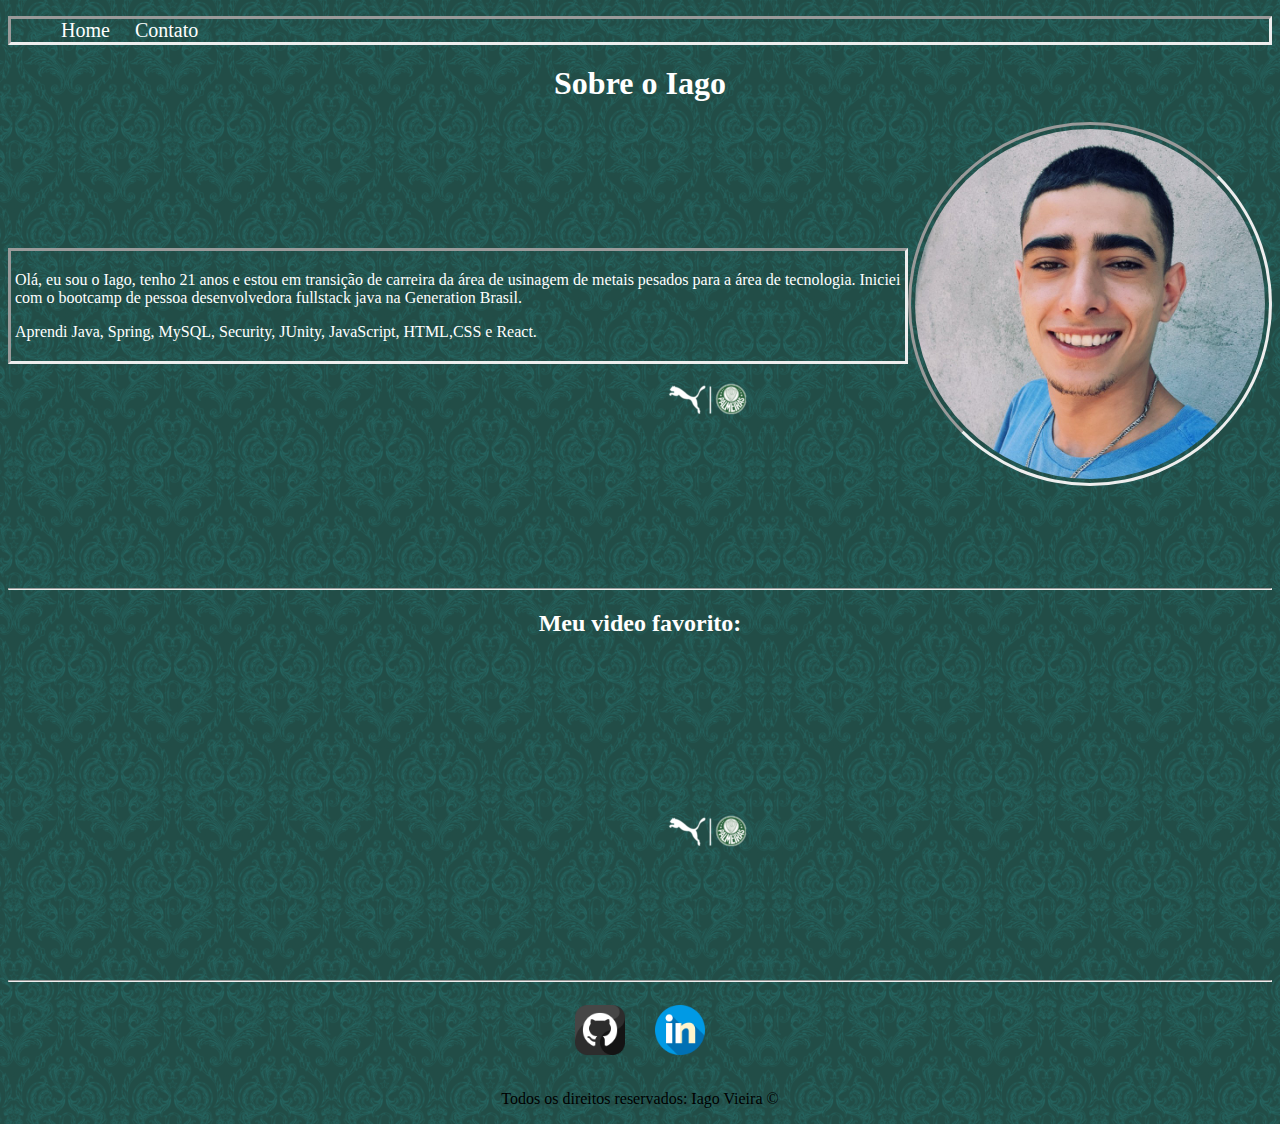
<file: Fundamentos_Web/index.html>
<!DOCTYPE html>
<html lang="pt-br"> 
    <head>
        <meta charset="UTF-8" />
        <meta name=" viewport" content="width=device-width, initial-scale=1.0" />
        <title>Iago Vieira</title>
        <link rel="stylesheet" href="assets/css/style.css">
    </head>
    
    <style>
        body {
            background-image: url("assets/img/fundo_palmeiras.png");
        }
    </style>
    <body>
        
        <ul id="menu" style="border: inset;">
            <div>
           <li>
               <a href="index.html"> Home </a>
           </li> 
           <li>
               <a href="contato.html"> Contato</a>
           </li>
           </div>
        </ul>
       
        <h1 class="topo">Sobre o Iago</h1>

        </div>
        <div class="container">
            
            <div class="p-txt">
                <p >
                    Olá, eu sou o Iago, tenho 21 anos e estou em transição de carreira da área de usinagem de metais pesados para a área de tecnologia. Iniciei com o bootcamp de pessoa desenvolvedora fullstack java na Generation Brasil.
                </p>   

             <p >
                 Aprendi Java, Spring, MySQL, Security, JUnity, JavaScript, HTML,CSS e React.
             </p>
            </div>
            
            <div>
                <img class="br-50 p-txt" src="assets/img/foto iago.jpg" width="350"   alt="foto do criador desse conteúdo"  />
            </div>
   
        </div>

        <br>
        <br>
        <br>
        <br>
        <br>
        <hr>
    
        
    <h2 class="topo">Meu video favorito:</h2>

    <div class="container">
    <iframe width="560" height="315" src="https://www.youtube.com/embed/Yaqv1Yi3zkM" title="YouTube video player" frameborder="0" allow="accelerometer; autoplay; clipboard-write; encrypted-media; gyroscope; picture-in-picture" allowfullscreen></iframe>
    </div>

    <hr>
        <footer>
            <div class="container">
             
                <a href="https://github.com/IagoVieiraa" target="_blank">
                <img class="tm-logo" src="assets/img/github.png" alt="logo github"> </a>
             
                <a href="https://www.linkedin.com/in/iago-vieira-499076165/" target="_blank">
                <img class="tm-logo" src="assets/img/linkedin.png" alt="logo linkedin"> </a>
            </div>


            <p class="rodape">
            Todos os direitos reservados: Iago Vieira &copy;
            </p>
        </footer>
</body>
</html>
</file>
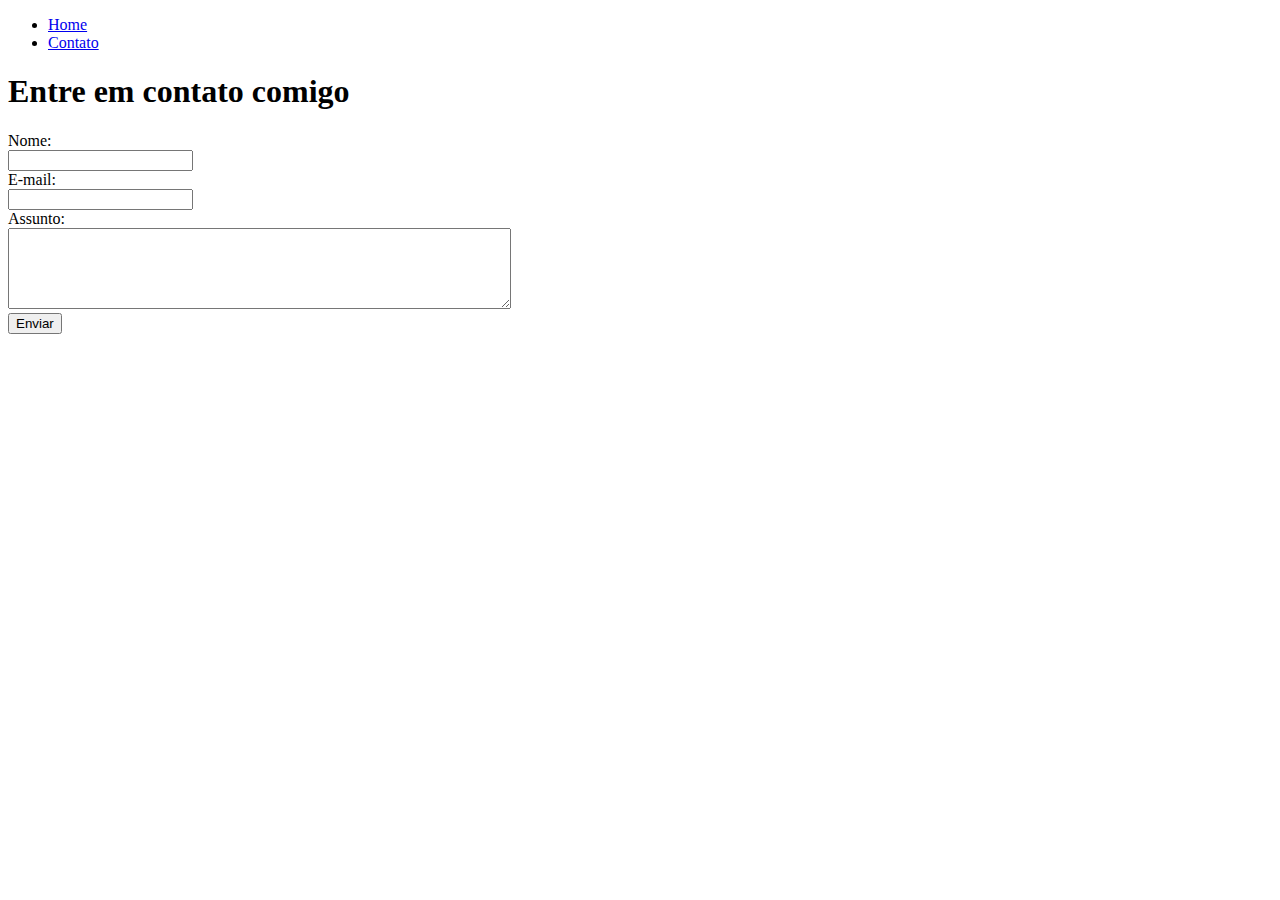
<file: contato.html>
<!DOCTYPE html>
<html lang = "pt-br">
    <head>
        <meta charset="UTF-8" />
        <meta name="viewport" content="width=device-width", initial-scale="1.0" />
        <title>Contato</title>
    </head>
    <body>
        <ul>
            <li>
                <a href="index.html"> Home</a>
            </li>
            <li>
                <a href="contato.html"> Contato</a>
            </li>
        </ul>

        <h1>Entre em contato comigo</h1>

        <form>
            <label for="nome"> Nome:</label> <br />
            <input type="text" id="nome" />
            <br>
            <label for="email"> E-mail:</label> <br />
            <input type="email" id="email" />
            <br>
            <label for="assunto"> Assunto:</label> <br />
            <textarea name="assunto" id="assunto" cols="60" rows="5"></textarea>
            <br>
            <button>Enviar</button>
        </form>
    </body>

</html>
</file>
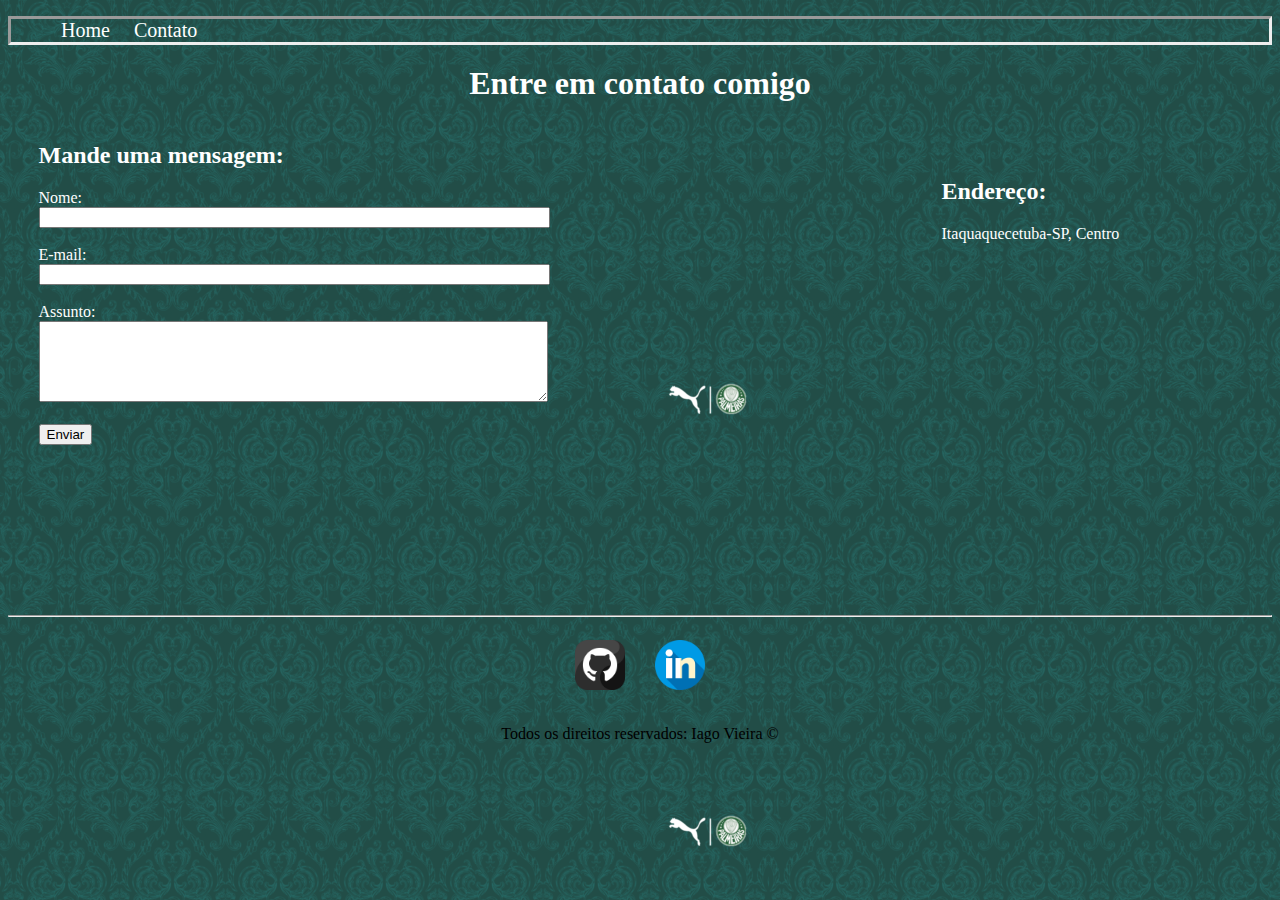
<file: Fundamentos_Web/contato.html>
<!DOCTYPE html>
<html lang = "pt-br">
    <head>
        <meta charset="UTF-8" />
        <meta name="viewport" content="width=device-width", initial-scale="1.0" />
        <title>Contato</title>
        <link rel="stylesheet" href="assets/css/style.css">
    </head>
    <body>
        <style>
            body {
                background-image: url("assets/img/fundo_palmeiras.png");
            }
        </style>
        <ul id="menu" style="border: inset;">
            <li>
                <a href="index.html"> Home</a>
            </li>
            <li>
                <a href="contato.html"> Contato</a>
            </li>
        </ul>

        <h1 class="topo">Entre em contato comigo</h1>

        <div class="container">
        
        <div >
            <h2>Mande uma mensagem:</h2>
        <form >
            <label for="nome"> Nome:</label> <br />
            <input type="text" id="nome" onkeyup="validaNome()"/>
            <br>
            <div id='txtNome'></div>
            <br>
            <label for="email"> E-mail:</label> <br />
            <input type="email" id="email" onkeyup="validaEmail()" />
            <br>
            <div id="txtEmail"></div>
            <br>
            <label for="assunto"> Assunto:</label> <br />
            <textarea name="assunto" id="assunto" cols="60" rows="5" onkeyup="validaAssunto()"></textarea>
            <br>
            <div id="txtAssunto"></div>
            <br>
            <button>Enviar</button>
        </form>
      </div>

      <div class="ml-50">
        <h2>Endereço:</h2>
        <p>Itaquaquecetuba-SP, Centro</p>

        <iframe class="container" src="https://www.google.com/maps/embed?pb=!1m18!1m12!1m3!1d58558.61843663623!2d-46.36702128463864!3d-23.46357895574469!2m3!1f0!2f0!3f0!3m2!1i1024!2i768!4f13.1!3m3!1m2!1s0x94ce7c8d172d5a85%3A0x453b3d4d5bc111d7!2sItaquaquecetuba%2C%20SP!5e0!3m2!1spt-BR!2sbr!4v1644591949958!5m2!1spt-BR!2sbr" width="300" height="150" style="border:0;" allowfullscreen="" loading="lazy"></iframe>
    </div>
    </div>

    <br>
    <br>
    <br>
    <br>
    <br>
    <br><br><br><br>
    <hr>
        <footer>
            <div class="container">
             
                <a href="https://github.com/IagoVieiraa" target="_blank">
                <img class="tm-logo" src="assets/img/github.png" alt="logo github"> </a>
             
                <a href="https://www.linkedin.com/in/iago-vieira-499076165/" target="_blank">
                <img class="tm-logo" src="assets/img/linkedin.png" alt="logo linkedin"> </a>
            </div>


            <p class="rodape">
            Todos os direitos reservados: Iago Vieira &copy;
            </p>
        </footer>

     <script src="assets/js/script.js"></script>
    </body>

</html>
</file>
<file: Fundamentos_Web/assets/css/style.css>
/*Estilização da página Home*/
.topo {
    color: white;
    background-color: none;
    text-align: center;
    margin: 20px;
}

.container {
    color: white;
    display: flex;
    flex-flow: row ;
    justify-content: center;
    align-items: center;
}
#menu li{
  display: inline;
  padding: 10px;
}

#menu li a{
    text-decoration: none;
    color: white;
    font-size: 20px;
}

#menu li a:hover {
    color: grey;
}

.p-txt {
    padding: 4px;
    background-color:none;
    color: white;
    border: inset;
}

.br-50{
    border-radius: 50%;
}

.rodape{
    text-align: center;
    align-items: center;
}

.tm-logo{
    width: 50px;
    height: 50px;
    padding: 15px;
}


/*Estilização da página Contato*/

.ml-50{
    border: 40px black;
    color: white;
    margin-left: 400px;
}
</file>
